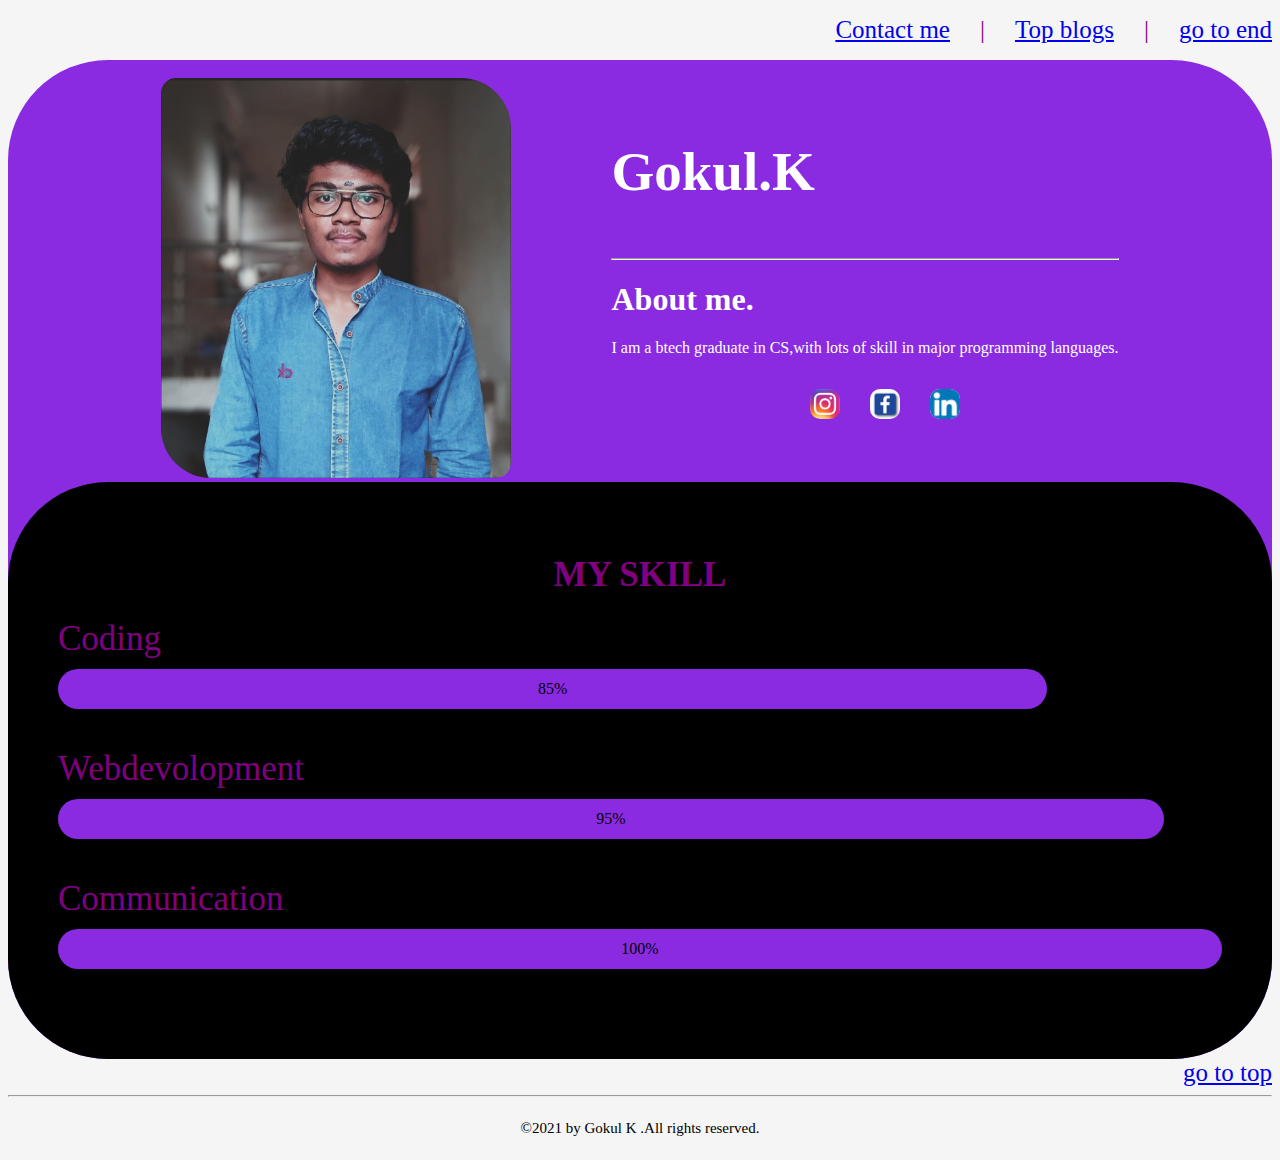
<file: index.html>
<!DOCTYPE html>
<html>
<link rel="stylesheet" href="./gokulk.css">
<head>
    <title>gokulk</title>
   
</head>
<body >
    <main id="top"></main>
    <div class="navigbutt" style="color: purple;">
        <ul>
            <li style="font-size: 25px;"><a href="contacts.html">Contact me</a></li>
            <li style="font-size: 25px;"> | </li>
            <li style="font-size: 25px;"><a href="gokulsblog.html">Top blogs</a></li>
            <li style="font-size: 25px;"> | </li> 
            <li style="font-size: 25px;"><a href="#bottom">go to end</a></li>
        </ul>
    </div>
    
    
    <div style="background-color: blueviolet;border-radius: 100px;" >
    <div class="container1">
       <div class="div1"> 
       <br>  
       <img class="gokimg" src="gokulimg1.jpg" > 
       </div>
       <div class="div2">
            <p style="color:white;font-size: 55px;"><b>Gokul.K</b></p><hr>
            <h1 style="color:white;">About me.</h1>   
            <p style="color:white;">I am a btech graduate in CS,with lots of skill in major programming languages.</p>
      
            <div class="div3">
                <ul>
                   <li ><a href="https://www.instagram.com/"><img id="insta"src="./new_instagram_logo.jpg" alt=""></a></li>
                   <li ><a href="https://www.facebook.com/"><img id="fb"src="./facebook-logo-icon-vector-29227975.jpg" alt=""></a></li>
                   <li><a href="https://www.linkedin.com/signup"><img id="lnkd" src="./174857.png" alt=""></a></li>
                </ul>
            </div>
            <br>
        </div>
       
    </div> 
   

    
    <div class="skill_area">
      <h1 style="color:purple;font-size: 35px;text-align: center;"><b>MY SKILL</b></h1>
      <div class="skill">
      <div class="skill_title"style="color:purple;font-size: 35px;" >Coding</div>
      <div class="skill_bar"></div>
      <div class="Coding skill_fill">
        <div class="skill_percent">85%</div>
      </div>
      </div>
    
      <div class="skill">
      <div class="skill_title" style="color:purple;font-size: 35px;">Webdevolopment</div>
      <div class="skill_bar"></div>
      <div class="Webdevolopment skill_fill">
        <div class="skill_percent">95%</div>
      </div>
      </div>

      <div class="skill">
        <div class="skill_title" style="color:purple;font-size: 35px;">Communication</div>
        <div class="skill_bar"></div>
        <div class="Communication skill_fill">
          <div class="skill_percent">100%</div>
        </div>
        </div>
    
    </div>
    </div>
    <a href="#top" style="font-size: 25px;display: flex;justify-content: end;gap: 30px;">go to top</a>
    <main id="bottom"></main>
    <hr>
    <div style="font-size: 15px;display: flex;justify-content: center;">
      <p>&copy;2021 by Gokul K . </p>
      <br>
      <p> All rights reserved.</p>
    </div>
</body>


</html>
</file>
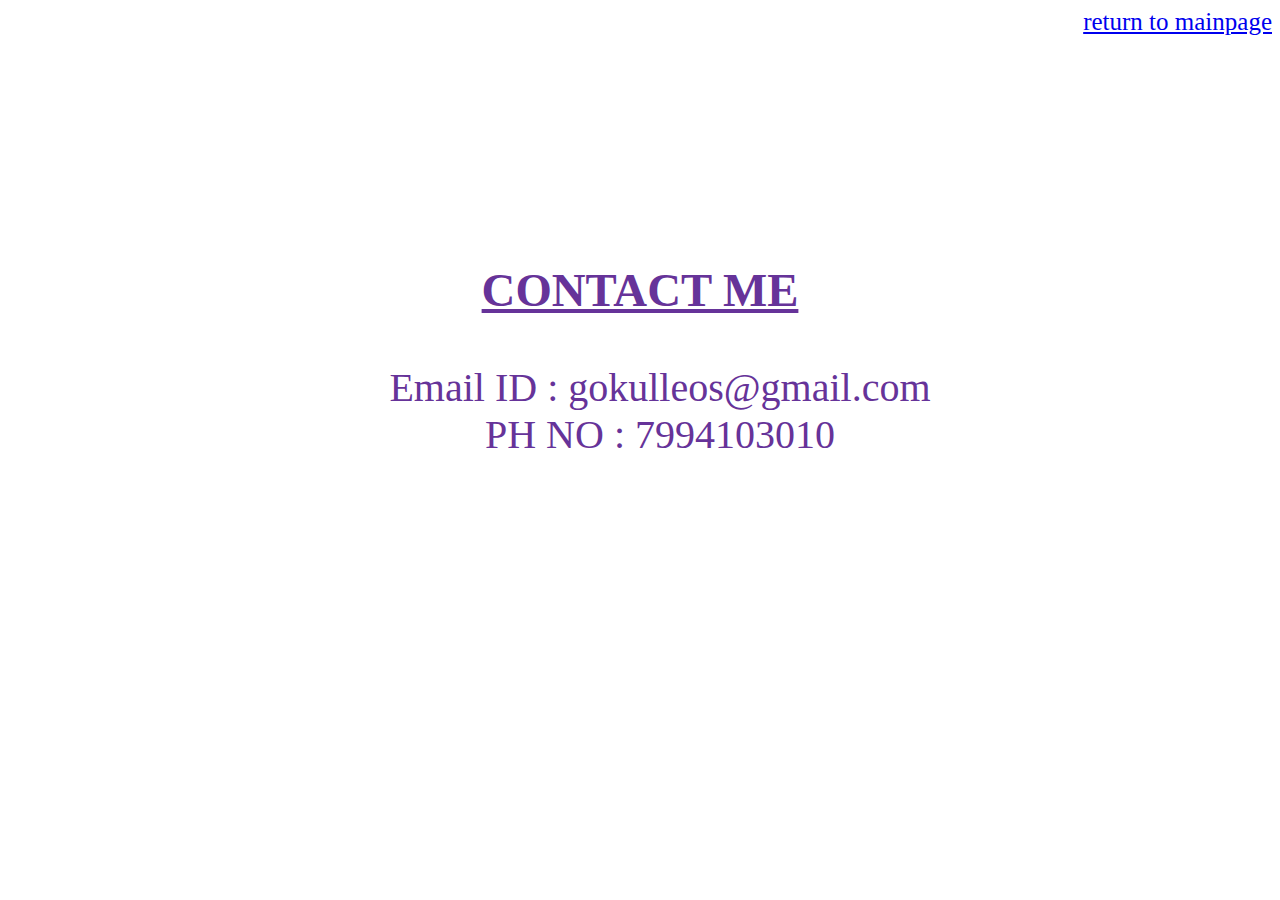
<file: contacts.html>
<!DOCTYPE html>
<html>
    <head>
        <title>CONTACTS</title>
    </head>
    <body>
        <a href="index.html" style="font-size: 25px;display: flex;justify-content: end;gap: 30px;" >return to mainpage</a>
        <div style="color: rebeccapurple;text-align: center;padding:180px 0;font-size: 40px;">
            <h3><u>CONTACT ME</u></h3>
            <ul>
                <li style="list-style: none;">Email ID : gokulleos@gmail.com</li>
                <li style="list-style: none;">PH NO : 7994103010</li>
            </ul>
        </div>
    </body>
</html>
</file>
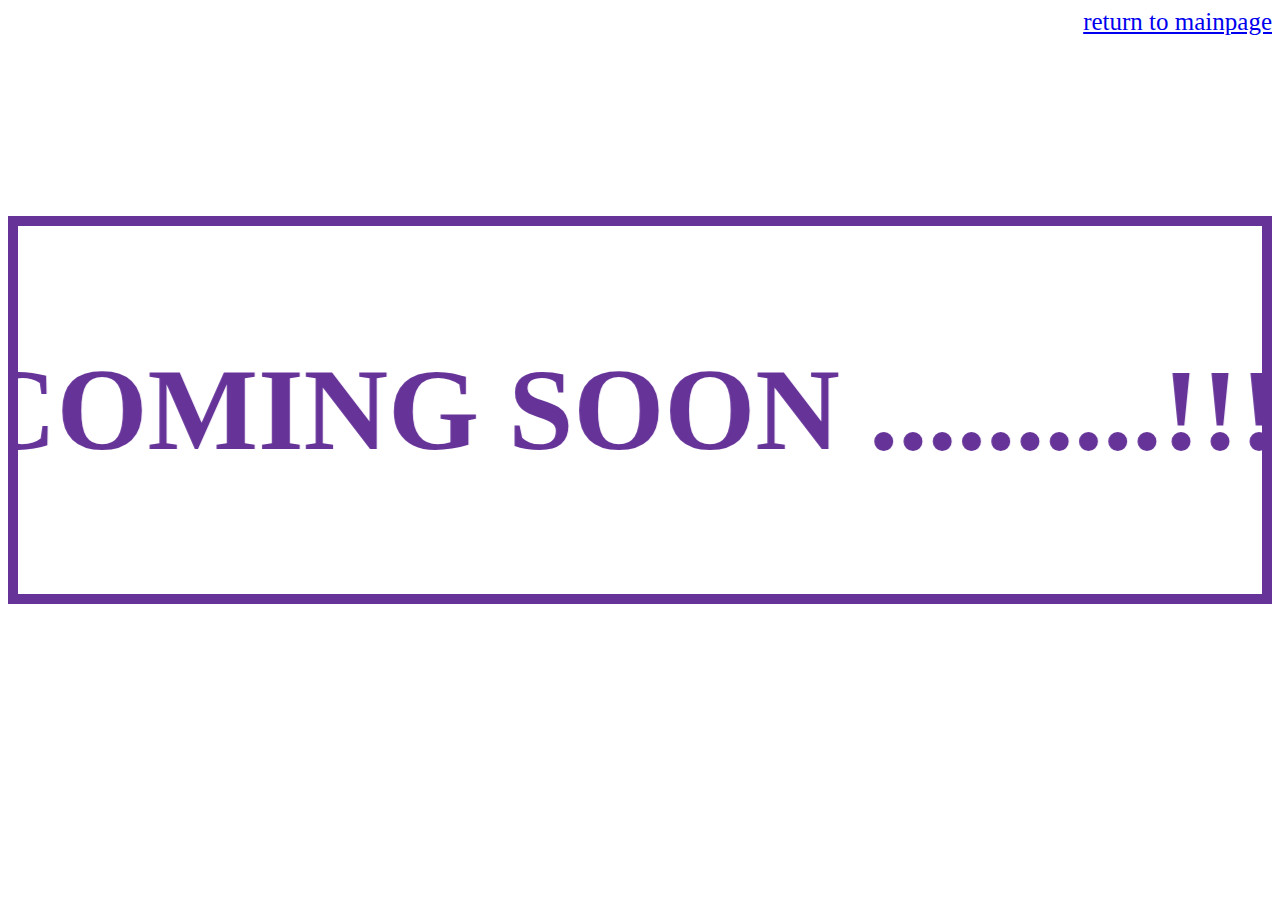
<file: gokulsblog.html>
<!DOCTYPE html>
<html>
    <head>
        <title>gokul's blog</title>
    </head>
    <body>
        <a href="index.html" style="font-size: 25px;display: flex;justify-content: end;gap: 30px;" >return to mainpage</a>
        <div class="anim" style="color: rebeccapurple;text-align: center;padding:180px 0;font-size: 100px;">
           <marquee behavior="alternate" style="border: rebeccapurple 10px solid;">
            <h3>COMING SOON ..........!!!!</h3>
           </marquee> 
        </div>
    </body>
</html>
</file>
<file: gokulk.css>
ul{
    display: flex;
    justify-content: end;
    gap: 30px;
    
}
li{
    list-style-type: none;
}

.container1
        {
            display: flex;
            flex-direction: row;
            gap: 100px;
            align-items: center;
            justify-content: center;
        }
        .div3
        {
            display: flex;
            flex-direction: row;
            gap: 100px;
            align-items: center;
            justify-content: center;
        }        
          
.gokimg{
    width: 350px;
    height: 400px;
    border-radius: 15px 50px;
   
   
}
body
{
    background-color:whitesmoke ;
}





#lnkd{
    width: 30px;
    height: 30px;
    border-radius: 10px 10px;
    background-color: white;
}
#lnkd:hover
{
    width: 40px;
    height: auto;
}
#fb{
    width: 30px;
    height: 30px;
    border-radius: 10px 10px;
}
#fb:hover
{
    width: 40px;
    height: auto;
}
#insta
{
    width: 30px;
    height: 30px;
    border-radius: 10px 10px;
}
#insta:hover
{
    width: 40px;
    height: auto;
}
@media(max-width:601px)
{
    .container{
        display: flex;
flex-direction: column;
}
}
.skill_area{
    background-color: black;
    display: flex;
    flex-direction: column;
    padding: 50px;
    border-radius: 100px;
}
.skill{
    position: relative;
    margin-bottom: 40px;
}
.skill_title{
font-size:30px;
margin-bottom: 10px;
top: 50px;
} 
.skill_bar
{
    background-color: rgb(191, 136, 243);
    width: 100%;
    height: 40px;
    position:absolute;
    z-index: -1;
    border-radius: 100px;
}
.skill_fill
{background-color: blueviolet;
    width: 100%;
    height: 40px;
    display: flex;
    justify-content: center;
    align-items: center;
    border-radius: 100px;
}
.Coding{
    animation: Coding 2s;
    width: 85%;
}

.Webdevolopment{
    animation: Webdevolopment 2s;
    width: 95%;
}

.Communication{
    animation: Communication 2s;
    width: 100%;
}
@keyframes Coding
{
    from{
        width: 0;
    }
    to{
        width: 100;
    }
}
@keyframes Webdevolopment
{
    from{
        width: 0;
    }
    to{
        width: 100;
    }
}
@keyframes Communication
{
    from{
        width: 0;
    }
    to{
        width: 100;
    }
}
</file>
